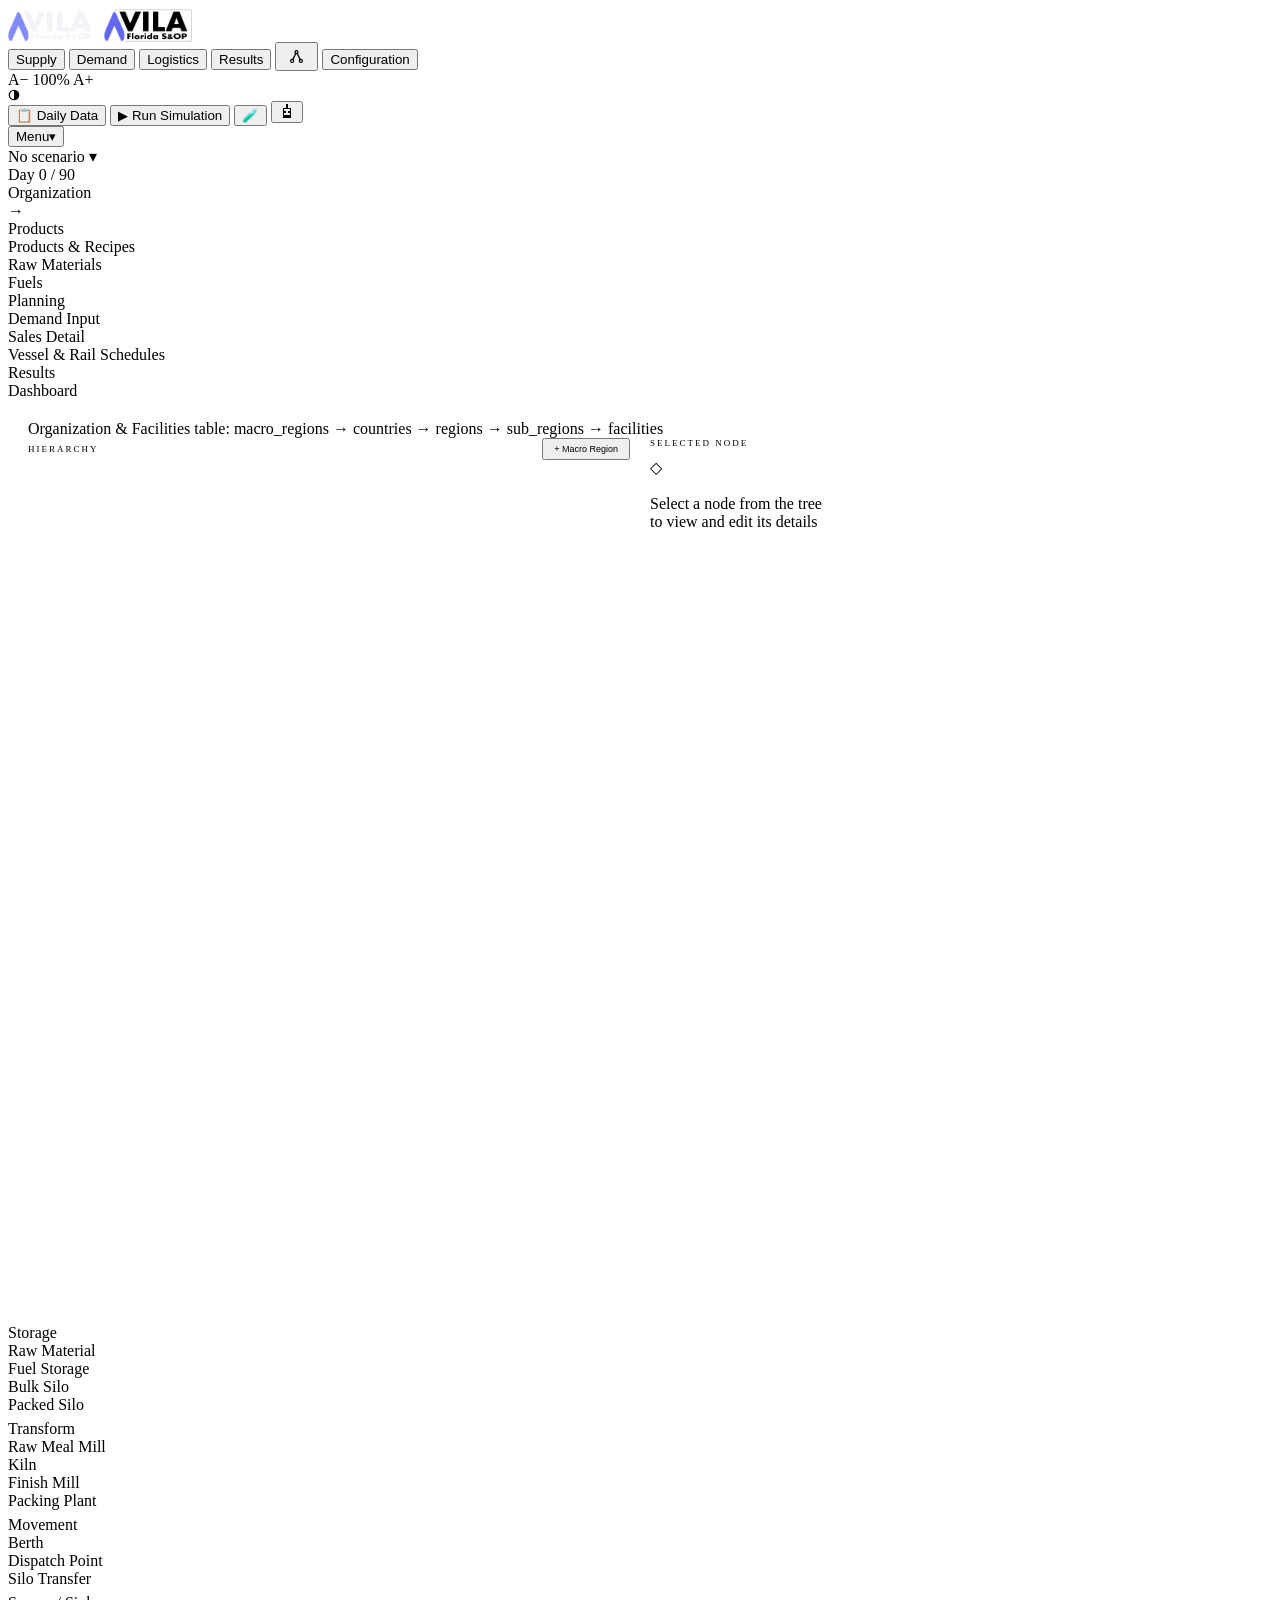
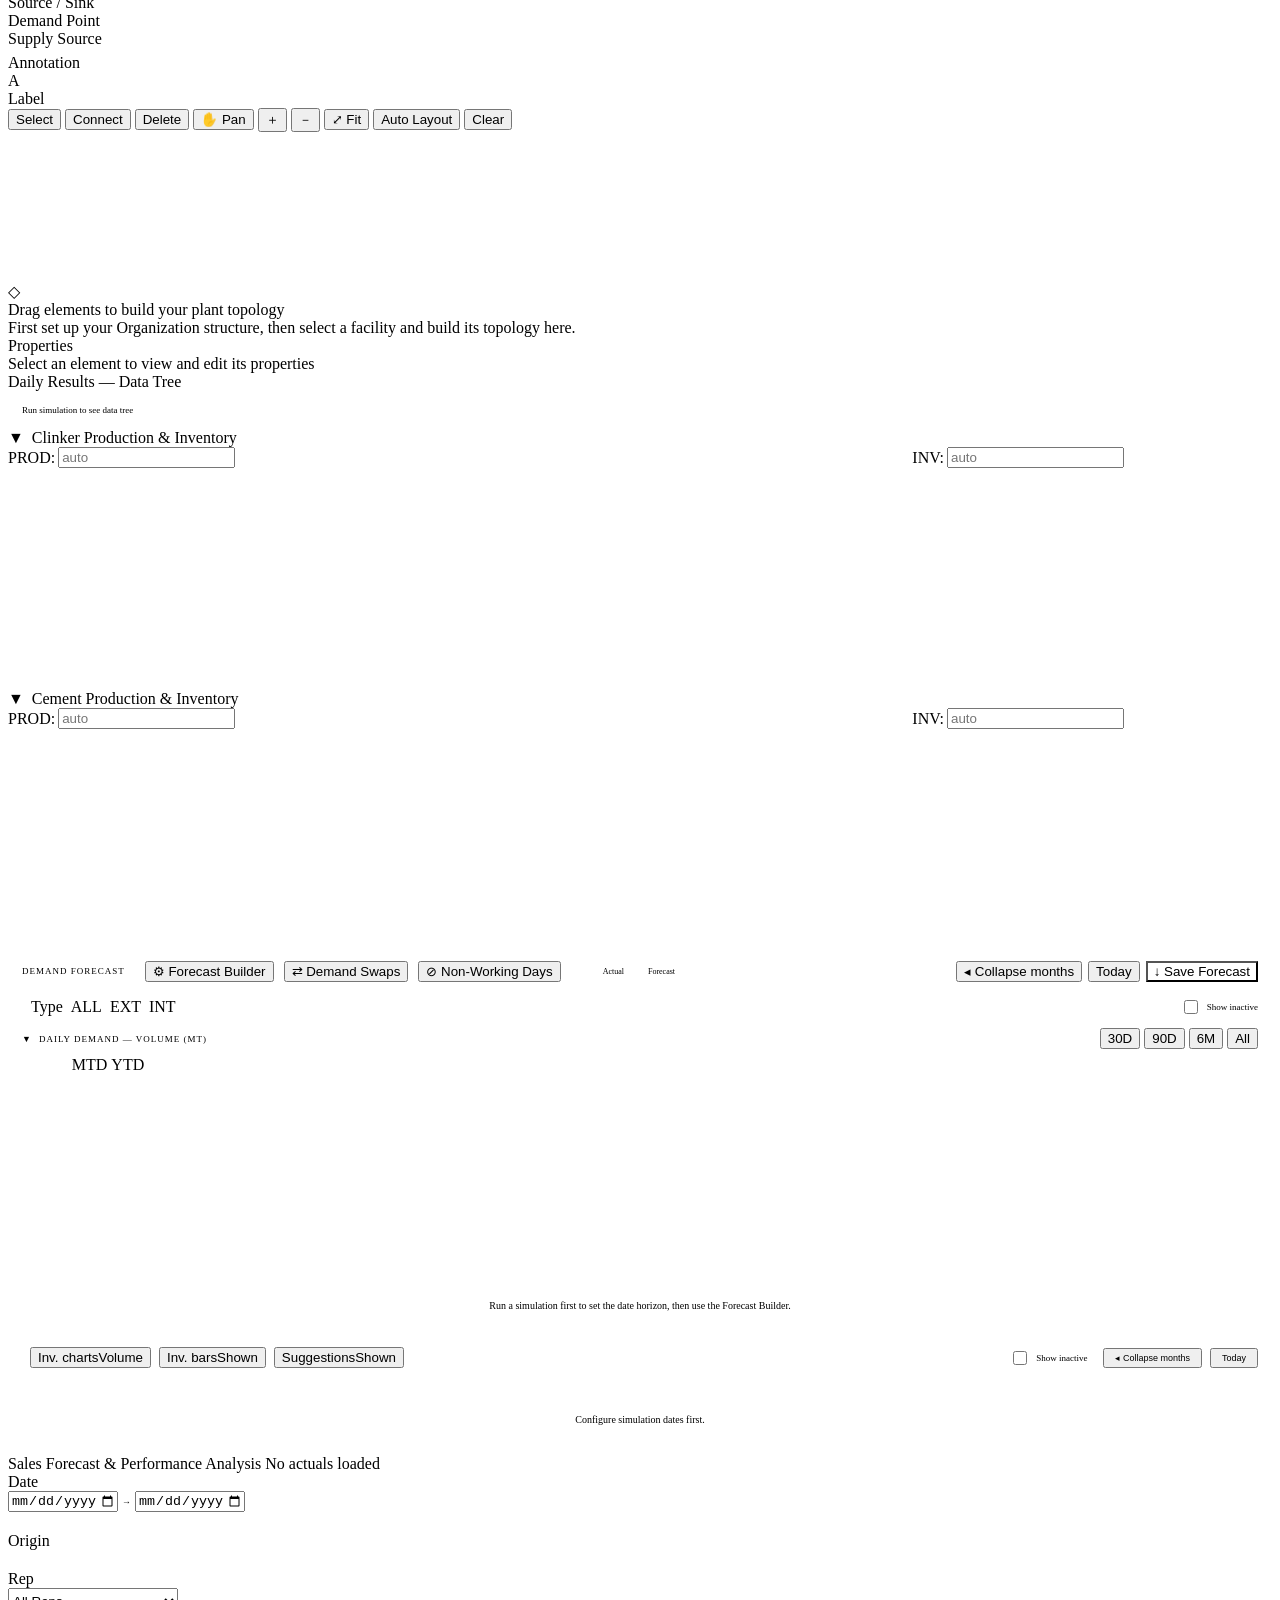
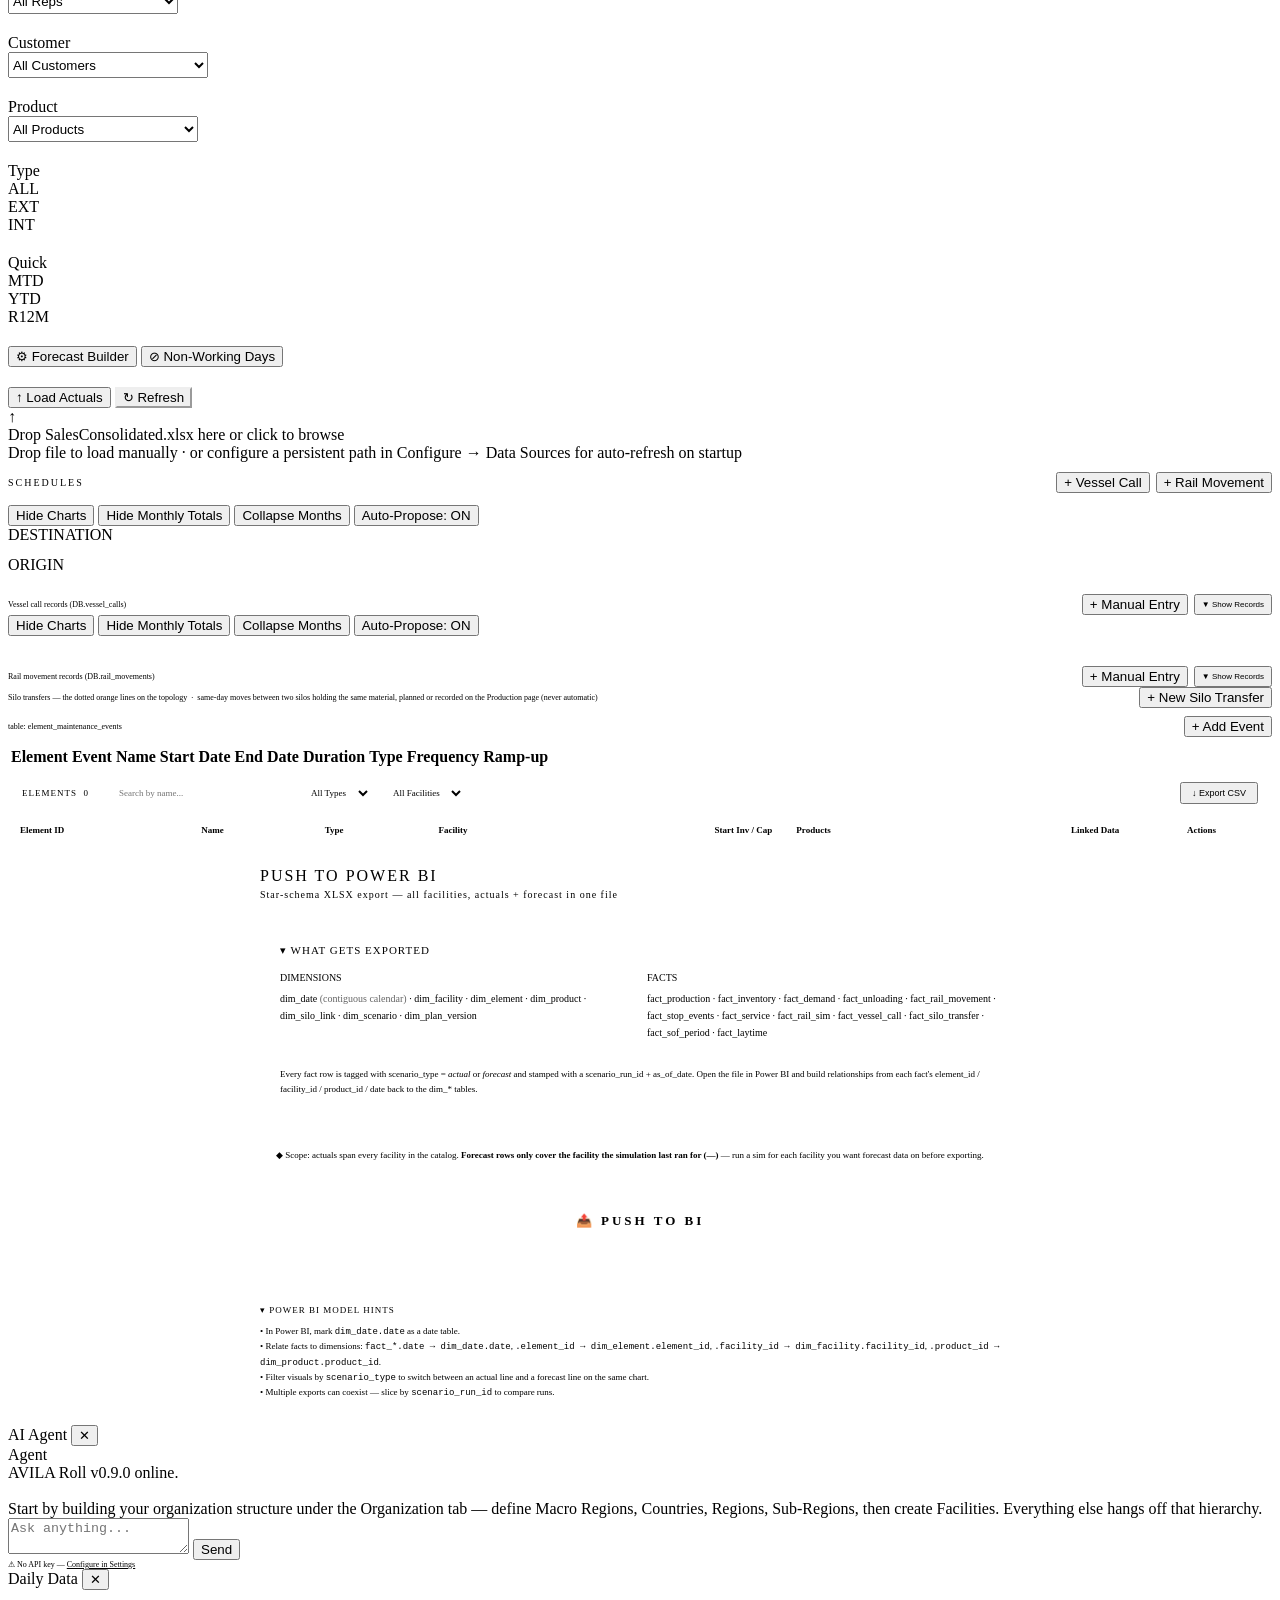
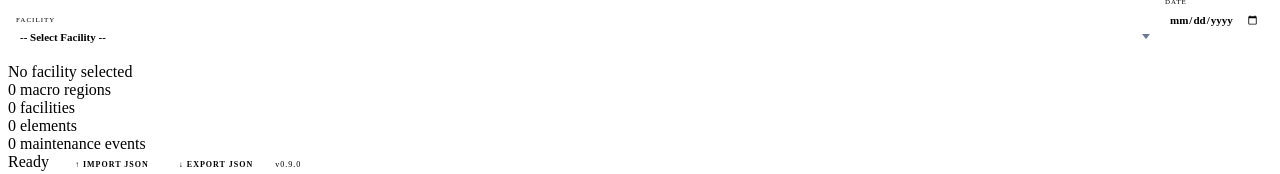
<file: src/roll/body.html>
</head>
<body>

<!-- TOPBAR -->
<div id="topbar">
  <div id="logo" style="display:flex;align-items:center;gap:8px"><img class="logo-dark" src="[data-uri]" style="height:34px;width:auto" alt="AVILA Florida S&amp;OP"><img class="logo-light" src="[data-uri]" style="height:34px;width:auto" alt="AVILA Florida S&amp;OP"></div>
  <div class="tb-div"></div>
  <button class="top-sec-btn" data-section="production" onclick="switchTopSection('production')">Supply</button>
  <button class="top-sec-btn" data-section="demand" onclick="switchTopSection('demand')">Demand</button>
  <button class="top-sec-btn" data-section="logistics" onclick="switchTopSection('logistics')">Logistics</button>
  <button class="top-sec-btn" data-section="results" onclick="switchTopSection('results')">Results</button>
  <button class="top-sec-btn" id="topo-nav-btn" onclick="switchView('topology')" title="Topology" style="margin-left:auto;display:inline-flex;align-items:center;justify-content:center;padding:5px 12px"><svg width="15" height="15" viewBox="0 0 24 24" fill="none" stroke="currentColor" stroke-width="2" stroke-linecap="round" aria-hidden="true"><circle cx="12" cy="5" r="2.4"/><circle cx="5" cy="19" r="2.4"/><circle cx="19" cy="19" r="2.4"/><line x1="11" y1="6.8" x2="6" y2="17"/><line x1="13" y1="6.8" x2="18" y2="17"/></svg></button>
  <button class="top-sec-btn" data-section="configuration" onclick="switchTopSection('configuration')">Configuration</button>
  <div class="tb-div"></div>
  <div class="tblfs-ctl" title="Table text size — scales row headers, column headers and data in every table">
    <span class="tblfs-btn" onclick="_setTblZoom(-1)">A−</span>
    <span class="tblfs-val" id="tblfs-val" onclick="_setTblZoom(0)" title="Click to reset to 100%">100%</span>
    <span class="tblfs-btn" onclick="_setTblZoom(1)">A+</span>
  </div>
  <div class="th-ctl" id="th-ctl">
    <span class="tblfs-btn th-btn" id="th-btn" onclick="thToggleMenu(event)" title="Colour theme — click to switch palette"><svg width="12" height="12" viewBox="0 0 24 24" aria-hidden="true"><circle cx="12" cy="12" r="9.5" fill="none" stroke="currentColor" stroke-width="2.4"/><path d="M12 2.5a9.5 9.5 0 0 1 0 19z" fill="currentColor"/></svg></span>
    <div class="th-menu" id="th-menu" style="display:none"></div>
  </div>
  <div class="tb-div"></div>
  <button class="tb-btn sec" id="daily-data-btn" onclick="toggleRealDataPanel()">📋 Daily Data</button>
  <button class="tb-btn" onclick="runSimulation()">▶ Run Simulation</button>
  <button class="tb-btn sec" onclick="stOpen()" title="Golden-scenario self-test — compare simulation output against a saved known-good baseline">🧪</button>
  <button id="ai-fab" onclick="toggleChat()" title="AI Agent"><svg viewBox="0 0 9 9" width="16" height="16" shape-rendering="crispEdges" style="pointer-events:none"><g fill="currentColor"><rect x="4" y="0" width="1" height="1"/><rect x="4" y="1" width="1" height="1"/><rect x="2" y="2" width="1" height="1"/><rect x="3" y="2" width="1" height="1"/><rect x="4" y="2" width="1" height="1"/><rect x="5" y="2" width="1" height="1"/><rect x="6" y="2" width="1" height="1"/><rect x="2" y="3" width="1" height="1"/><rect x="6" y="3" width="1" height="1"/><rect x="2" y="4" width="1" height="1"/><rect x="3" y="4" width="1" height="1"/><rect x="5" y="4" width="1" height="1"/><rect x="6" y="4" width="1" height="1"/><rect x="2" y="5" width="1" height="1"/><rect x="6" y="5" width="1" height="1"/><rect x="2" y="6" width="1" height="1"/><rect x="3" y="6" width="1" height="1"/><rect x="4" y="6" width="1" height="1"/><rect x="5" y="6" width="1" height="1"/><rect x="6" y="6" width="1" height="1"/><rect x="2" y="7" width="1" height="1"/><rect x="3" y="7" width="1" height="1"/><rect x="4" y="7" width="1" height="1"/><rect x="5" y="7" width="1" height="1"/><rect x="6" y="7" width="1" height="1"/></g></svg></button>
  <div class="mode-wrap">
    <span class="mode-lbl" id="mode-lbl" style="display:none"></span>
    <div class="tb-menu" id="tb-menu">
      <button class="tb-btn sec" id="tb-menu-btn" onclick="tbMenuToggle(event)" title="User, save, history and Push to BI"><span id="tb-menu-lbl">Menu</span><span id="tb-menu-badge"></span><span class="tb-menu-caret">▾</span></button>
      <div class="tb-menu-dd" id="tb-menu-dd" style="display:none">
        <div class="tb-menu-it" onclick="tbMenuPick('user')"><span>User</span><span class="tb-menu-sub" id="tb-mi-user-sub"></span></div>
        <div class="tb-menu-it" onclick="tbMenuPick('save')" title="Save the current scenario to its file now"><span>Save</span></div>
        <div class="tb-menu-it" onclick="tbMenuPick('history')" title="Browse and restore saved versions of this scenario"><span>History</span></div>
        <div class="tb-menu-it" onclick="tbMenuPick('bi')" title="Exports the Power BI workbook right away"><span>Push to BI</span></div>
      </div>
    </div>
    <div class="sc-pill" id="sc-switcher" onclick="scToggleDropdown(event)" title="Switch scenario">
      <span class="sc-dot none" id="sc-dot" title="Save status"></span>
      <span class="sc-name" id="sc-name">No scenario</span>
      <span class="sc-role-badge" id="sc-role-badge" style="display:none" title="Planning scenario — budget demand drives the simulation; watcher, merge, Sales catalog and Real Sales imports are off">PLANNING</span>
      <span class="sc-caret">▾</span>
    </div>
    <div id="sc-dropdown" class="sc-dropdown" style="display:none"></div>
    <div class="tb-div"></div>
    <span class="sim-date" id="sim-date-lbl">Day 0 / 90</span>
  </div>
</div>

<!-- MAIN -->
<div id="main">

<!-- LEFT NAV -->
<div id="leftnav">
  <div class="nav-scroll">
    <div class="nav-sec">
      <div class="nav-sec-hdr">Organization <div class="nav-add" onclick="switchView('location')" title="Manage">→</div></div>
      <div id="nav-facilities-list">
        <!-- populated dynamically -->
      </div>
    </div>
    <div class="nav-sec">
      <div class="nav-sec-hdr">Products</div>
      <div class="nav-cat" onclick="openCatalog('products')">Products & Recipes</div>
      <div class="nav-cat" onclick="openCatalog('raw_materials')">Raw Materials</div>
      <div class="nav-cat" onclick="openCatalog('fuels')">Fuels</div>
    </div>
    <div class="nav-sec">
      <div class="nav-sec-hdr">Planning</div>
      <div class="nav-cat" onclick="switchView('demand')">Demand Input</div>
      <div class="nav-cat" onclick="_openPageTab('AVILA_Sales.html','avila_sales','Sales Detail')" title="Opens in its own browser tab">Sales Detail</div>
      <div class="nav-cat" onclick="switchView('schedules')">Vessel & Rail Schedules</div>
    </div>
    <div class="nav-sec">
      <div class="nav-sec-hdr">Results</div>
      <div class="nav-cat" onclick="switchView('dashboard')">Dashboard</div>
    </div>
  </div>
</div>

<!-- CANVAS AREA -->
<div id="canvas-area">
  <div id="second-row">
    <!-- populated by switchTopSection() -->
  </div>

  <div id="view-container">

    <!-- LOCATION / ORGANIZATION VIEW -->
    <div id="location-view" class="view-panel">
      <div class="loc-inner" style="overflow-y:auto;height:100%;padding:20px;">
        <div class="loc-page-title">
          Organization & Facilities
          <span>table: macro_regions → countries → regions → sub_regions → facilities</span>
        </div>

        <div style="display:grid;grid-template-columns:1fr 1fr;gap:20px;align-items:start;">

          <!-- LEFT: Tree -->
          <div>
            <div style="display:flex;align-items:center;justify-content:space-between;margin-bottom:10px;">
              <div style="font-family:var(--mono);font-size:9px;letter-spacing:2px;color:var(--text-dim);text-transform:uppercase">Hierarchy</div>
              <button class="tb-btn sec" style="font-size:9px;padding:4px 10px" onclick="startAddNode('macro_region',null)">+ Macro Region</button>
            </div>
            <div id="location-tree" class="loc-tree">
              <!-- populated dynamically -->
            </div>
          </div>

          <!-- RIGHT: Detail / Edit panel -->
          <div>
            <div style="font-family:var(--mono);font-size:9px;letter-spacing:2px;color:var(--text-dim);text-transform:uppercase;margin-bottom:10px">Selected Node</div>
            <div id="loc-detail-panel" class="loc-detail">
              <div class="loc-detail-empty">◇<br><br>Select a node from the tree<br>to view and edit its details</div>
            </div>

            <!-- Facilities table for selected sub-region or parent -->
            <div id="fac-table-wrap" style="display:none;margin-top:16px;">
              <div style="display:flex;align-items:center;justify-content:space-between;margin-bottom:8px;">
                <div style="font-family:var(--mono);font-size:9px;letter-spacing:2px;color:var(--text-dim);text-transform:uppercase">Facilities</div>
                <button class="tb-btn sec" style="font-size:9px;padding:4px 10px" onclick="showModal('facility-modal')">+ Add Facility</button>
              </div>
              <table class="fac-table" id="fac-table">
                <thead><tr>
                  <th>Name</th><th>Type</th><th>Elements</th><th>Status</th><th></th>
                </tr></thead>
                <tbody id="fac-tbody"></tbody>
              </table>
            </div>
          </div>
        </div>
      </div>
    </div>

    <!-- TOPOLOGY VIEW -->
    <div id="topology-view" class="view-panel active">
      <div id="element-palette">
        <div class="pal-sec-title">Storage</div>
        <div class="pal-item" draggable="true" data-type="raw_material_storage" ondragstart="onPalDrag(event)"><div class="pal-shape"><div class="sh-circle" style="color:var(--amber)"></div></div>Raw Material</div>
        <div class="pal-item" draggable="true" data-type="fuel_storage" ondragstart="onPalDrag(event)"><div class="pal-shape"><div class="sh-circle" style="color:var(--red)"></div></div>Fuel Storage</div>
        <div class="pal-item" draggable="true" data-type="bulk_silo" ondragstart="onPalDrag(event)"><div class="pal-shape"><div class="sh-circle" style="color:var(--green)"></div></div>Bulk Silo</div>
        <div class="pal-item" draggable="true" data-type="packed_silo" ondragstart="onPalDrag(event)"><div class="pal-shape"><div class="sh-circle" style="color:var(--blue)"></div></div>Packed Silo</div>
        <div class="pal-sec-title" style="margin-top:6px">Transform</div>
        <div class="pal-item" draggable="true" data-type="raw_meal_mill" ondragstart="onPalDrag(event)"><div class="pal-shape"><div class="sh-diamond" style="color:var(--amber)"></div></div>Raw Meal Mill</div>
        <div class="pal-item" draggable="true" data-type="kiln" ondragstart="onPalDrag(event)"><div class="pal-shape"><div class="sh-diamond" style="color:var(--red)"></div></div>Kiln</div>
        <div class="pal-item" draggable="true" data-type="finish_mill" ondragstart="onPalDrag(event)"><div class="pal-shape"><div class="sh-diamond" style="color:var(--green)"></div></div>Finish Mill</div>
        <div class="pal-item" draggable="true" data-type="packing_plant" ondragstart="onPalDrag(event)"><div class="pal-shape"><div class="sh-diamond" style="color:var(--blue)"></div></div>Packing Plant</div>
        <div class="pal-sec-title" style="margin-top:6px">Movement</div>
        <div class="pal-item" draggable="true" data-type="berth" ondragstart="onPalDrag(event)"><div class="pal-shape"><div class="sh-rect" style="color:var(--blue)"></div></div>Berth</div>
        <div class="pal-item" draggable="true" data-type="dispatch_point" ondragstart="onPalDrag(event)"><div class="pal-shape"><div class="sh-rect" style="color:var(--green)"></div></div>Dispatch Point</div>
        <div class="pal-item" draggable="true" data-type="silo_transfer" ondragstart="onPalDrag(event)" onclick="slStartPick(null)" title="Link two silos that hold the same material. Drop it on a silo (or click here), then click the other silo."><div class="pal-shape"><div class="sh-xfer"></div></div>Silo Transfer</div>
        <div class="pal-sec-title" style="margin-top:6px">Source / Sink</div>
        <div class="pal-item" draggable="true" data-type="demand_point" ondragstart="onPalDrag(event)"><div class="pal-shape"><div class="sh-tri" style="border-bottom-color:var(--green)"></div></div>Demand Point</div>
        <div class="pal-item" draggable="true" data-type="supply_source" ondragstart="onPalDrag(event)"><div class="pal-shape"><div class="sh-tri-inv" style="border-top-color:var(--amber)"></div></div>Supply Source</div>
        <div class="pal-sec-title" style="margin-top:6px">Annotation</div>
        <div class="pal-item" draggable="true" data-type="label" ondragstart="onPalDrag(event)" onclick="addTopoLabelAtCenter()" title="Free text on the canvas — a title or a note. Drag it where you want it (or click here to drop one in the middle), then type the text in the Properties panel. Labels are only for reading: the simulation ignores them."><div class="pal-shape"><div class="sh-label">A</div></div>Label</div>
      </div>

      <div id="topo-canvas-wrap">
        <div id="canvas-toolbar">
          <button class="cv-tool active" id="tool-select" onclick="setTool('select')">Select</button>
          <button class="cv-tool" id="tool-connect" onclick="setTool('connect')">Connect</button>
          <button class="cv-tool" id="tool-delete" onclick="setTool('delete')">Delete</button>
          <span class="cv-div"></span>
          <button class="cv-tool" id="tool-pan" onclick="setTool('pan')" title="Pan (hand) — or hold Space and drag, or middle-mouse drag">✋ Pan</button>
          <button class="cv-tool" onclick="topoZoom(1.2)" title="Zoom in (or scroll wheel)">＋</button>
          <button class="cv-tool" onclick="topoZoom(1/1.2)" title="Zoom out">－</button>
          <button class="cv-tool" onclick="topoFitView()" title="Fit all visible elements in view">⤢ Fit</button>
          <span class="cv-div"></span>
          <button class="cv-tool" onclick="autoLayout()">Auto Layout</button>
          <button class="cv-tool" onclick="clearCanvas()">Clear</button>
        </div>
        <div id="topo-fac-filter"></div>
        <div id="sl-pick-bar"></div>
        <svg id="topo-svg" xmlns="http://www.w3.org/2000/svg">
          <defs>
            <marker id="arr" markerWidth="7" markerHeight="5" refX="7" refY="2.5" orient="auto"><polygon points="0 0,7 2.5,0 5" fill="var(--green-dim)" opacity=".8"/></marker>
            <marker id="arr-xfer" markerWidth="8" markerHeight="6" refX="8" refY="3" orient="auto-start-reverse" markerUnits="userSpaceOnUse"><polygon points="0 0,8 3,0 6" fill="var(--orange)"/></marker>
            <filter id="glow"><feGaussianBlur stdDeviation="2" result="b"/><feMerge><feMergeNode in="b"/><feMergeNode in="SourceGraphic"/></feMerge></filter>
          </defs>
          <g id="topo-viewport">
            <g id="conn-layer"></g>
            <g id="el-layer"></g>
            <line id="temp-line" x1="0" y1="0" x2="0" y2="0" stroke="var(--green)" stroke-width="1.5" stroke-dasharray="4 3" opacity="0" pointer-events="none"/>
            <rect id="marquee-rect" x="0" y="0" width="0" height="0" fill="rgba(var(--green-rgb),.08)" stroke="var(--green)" stroke-width="1" stroke-dasharray="4 3" opacity="0" pointer-events="none"/>
          </g>
        </svg>
        <div id="canvas-empty" class="empty-state">
          <div class="empty-diamond">◇</div>
          Drag elements to build your plant topology
          <div class="empty-hint">First set up your Organization structure, then select a facility and build its topology here.</div>
        </div>
      </div>

      <div id="props-panel">
        <div id="props-hdr">Properties <span id="props-type-lbl"></span></div>
        <div id="props-body"><div class="props-empty">Select an element to view and edit its properties</div></div>
      </div>
    </div>

    <!-- DASHBOARD VIEW -->
    <!-- RESULTS FILTER BAR (Dashboard + Data Table) — the shared filter bar, built by
         fltMount('res'); the selections are the same ones every planning page shows. -->
    <div id="view-window-bar" style="display:none">
      <div id="flt-res-bar" style="display:contents"></div>
      <button class="vw-btn" id="res-export-btn" onclick="exportResultsFull()" style="margin-left:auto"
              title="Every group, facility and element across the full simulation horizon — filters and collapse state are ignored">⤓ Export full data</button>
    </div>
    <!-- Active-filter tokens for the results views -->
    <div id="flt-res-toks" class="sup-toks" style="display:none"></div>

    <!-- RESULTS → DASHBOARD (network health) -->
    <div id="dashboard-view" class="view-panel" style="overflow-y:auto;background:var(--bg)">
      <div id="dash2-inner"></div>
    </div>

    <!-- RESULTS → DATA TABLE (the data tree and the two production/inventory charts) -->
    <div id="datatable-view" class="view-panel" style="overflow-y:auto;background:var(--bg)">
      <div class="dash-inner">
        <!-- DATA TREE TABLE -->
        <div class="dash-sec">
          <div class="dash-sec-hdr">Daily Results — Data Tree</div>
          <div class="dtree-wrap" id="dtree-wrap">
            <div style="font-family:var(--mono);font-size:9px;color:var(--text-dim);padding:14px">Run simulation to see data tree</div>
          </div>
        </div>
        <!-- CLINKER CHART (collapsible) -->
        <div class="dash-sec" id="dash-clk-sec">
          <div class="dash-sec-hdr" style="cursor:pointer;user-select:none;display:flex;align-items:center;gap:8px" onclick="_dashToggle('dash-clk-body',this)">
            <span id="dash-clk-arrow">▼</span> Clinker Production &amp; Inventory
          </div>
          <div id="dash-clk-body">
            <div style="display:flex;gap:0;align-items:stretch" onclick="event.stopPropagation()">
              <div style="flex:1;min-width:0">
                <div style="display:flex;justify-content:space-between;padding-right:8px;margin-bottom:2px">
                  <div style="display:flex;align-items:center;gap:3px">
                    <span class="chart-axis-lbl">PROD:</span>
                    <input id="dash-clk-prod-max" type="number" class="chart-axis-inp" placeholder="auto" title="Left axis max" oninput="_chartRedrawFns['dash-clk-legend']&&_chartRedrawFns['dash-clk-legend']()">
                  </div>
                  <div style="display:flex;align-items:center;gap:3px">
                    <span class="chart-axis-lbl">INV:</span>
                    <input id="dash-clk-inv-max" type="number" class="chart-axis-inp" placeholder="auto" title="Right axis max" oninput="_chartRedrawFns['dash-clk-legend']&&_chartRedrawFns['dash-clk-legend']()">
                  </div>
                </div>
                <canvas id="dash-clk-chart" style="width:100%;height:220px;display:block"></canvas>
              </div>
              <div id="dash-clk-legend" style="display:flex;flex-direction:column;gap:10px;padding-left:10px;min-width:130px;border-left:1px solid var(--border2)"></div>
            </div>
          </div>
        </div>
        <!-- CEMENT CHART (collapsible) -->
        <div class="dash-sec" id="dash-cem-sec">
          <div class="dash-sec-hdr" style="cursor:pointer;user-select:none;display:flex;align-items:center;gap:8px" onclick="_dashToggle('dash-cem-body',this)">
            <span id="dash-cem-arrow">▼</span> Cement Production &amp; Inventory
          </div>
          <div id="dash-cem-body">
            <div style="display:flex;gap:0;align-items:stretch" onclick="event.stopPropagation()">
              <div style="flex:1;min-width:0">
                <div style="display:flex;justify-content:space-between;padding-right:8px;margin-bottom:2px">
                  <div style="display:flex;align-items:center;gap:3px">
                    <span class="chart-axis-lbl">PROD:</span>
                    <input id="dash-cem-chart-lmax" type="number" class="chart-axis-inp" placeholder="auto" title="Left axis max (t/d)" oninput="_chartRedrawFns['dash-cem-legend']&&_chartRedrawFns['dash-cem-legend']()">
                  </div>
                  <div style="display:flex;align-items:center;gap:3px">
                    <span class="chart-axis-lbl">INV:</span>
                    <input id="dash-cem-chart-rmax" type="number" class="chart-axis-inp" placeholder="auto" title="Right axis max (inventory t)" oninput="_chartRedrawFns['dash-cem-legend']&&_chartRedrawFns['dash-cem-legend']()">
                  </div>
                </div>
                <canvas id="dash-cem-chart" style="width:100%;height:220px;display:block"></canvas>
              </div>
              <div id="dash-cem-legend" style="display:flex;flex-direction:column;gap:10px;padding-left:10px;min-width:130px;border-left:1px solid var(--border2)"></div>
            </div>
          </div>
        </div>
      </div>
    </div>

    <!-- DEMAND VIEW -->
    <div id="demand-view" class="view-panel" style="overflow:hidden;background:var(--bg)">
      <!-- Toolbar -->
      <div style="height:40px;background:var(--surface);border-bottom:1px solid var(--border);display:flex;align-items:center;padding:0 14px;gap:10px;flex-shrink:0">
        <span style="font-family:var(--mono);font-size:9px;letter-spacing:1px;color:var(--text-dim);text-transform:uppercase">Demand Forecast</span>
        <div class="tb-div"></div>
        <button class="tb-btn amber" onclick="openDemandBuilder(null)">⚙ Forecast Builder</button>
        <button class="tb-btn sec" onclick="openDemandSwapManager()">⇄ Demand Swaps</button>
        <button class="tb-btn sec" onclick="openNonWorkingDaysPanel()">⊘ Non-Working Days</button>
        <div style="display:flex;align-items:center;gap:8px;margin-left:8px;padding-left:8px;border-left:1px solid var(--border2)">
          <div style="display:flex;align-items:center;gap:4px;font-family:var(--mono);font-size:8px;color:var(--green)">
            <div style="width:12px;height:12px;background:rgba(var(--green-rgb),.15);border-left:2px solid rgba(var(--green-rgb),.5)"></div>Actual
          </div>
          <div style="display:flex;align-items:center;gap:4px;font-family:var(--mono);font-size:8px;color:var(--text-dim)">
            <div style="width:12px;height:12px;background:transparent;border:1px solid var(--border2)"></div>Forecast
          </div>
        </div>
        <div style="margin-left:auto;display:flex;gap:6px">
          <button class="tb-btn sec" id="dem-months-btn" onclick="_demToggleAllMonths()" title="Fold every month to its total — only the month and year totals stay">◂ Collapse months</button>
          <button class="tb-btn sec" onclick="demandScrollToday()">Today</button>
          <button class="tb-btn" onclick="saveDemandValues()" style="background:var(--green);color:var(--bg)">↓ Save Forecast</button>
        </div>
      </div>
      <!-- Demand filter bar — the shared filter bar (fltMount('dem'); the selections are the same ones
           every planning page shows), then this page's own INT/EXT type chips and Show inactive. -->
      <div id="dem-filter-bar" style="flex-shrink:0;background:var(--surface);border-bottom:1px solid var(--border);padding:6px 14px;display:flex;align-items:center;gap:8px;flex-wrap:wrap">
        <div id="flt-dem-bar" style="display:contents"></div>
        <div style="width:1px;height:20px;background:var(--border2)"></div>
        <span class="sp-filter-label">Type</span>
        <div class="sp-chip green active" id="dem-type-all" onclick="_demOnTypeChange('all')">ALL</div>
        <div class="sp-chip"             id="dem-type-ext" onclick="_demOnTypeChange('EXT')">EXT</div>
        <div class="sp-chip"             id="dem-type-int" onclick="_demOnTypeChange('INT')">INT</div>
        <label style="margin-left:auto;display:flex;align-items:center;gap:6px;cursor:pointer;font-family:var(--mono);font-size:9px;color:var(--text-dim)">
          <input type="checkbox" id="dem-show-inactive" onchange="window._demShowInactive=this.checked;renderDemandView()" style="width:14px;height:14px;accent-color:var(--green);cursor:pointer">
          <span>Show inactive</span>
        </label>
      </div>
      <!-- Active-filter tokens (shared filter bar) -->
      <div id="flt-dem-toks" class="sup-toks"></div>
      <!-- Daily demand chart — mirrors the Sales page daily chart (actual+forecast bars,
           last-year area behind, working-day average guides) -->
      <div style="flex-shrink:0;background:var(--surface);border-bottom:1px solid var(--border)">
        <div style="display:flex;align-items:center;gap:8px;padding:5px 14px;cursor:pointer;user-select:none" onclick="_demChartToggle()">
          <span id="dem-chart-arrow" style="font-family:var(--mono);font-size:9px;color:var(--text-dim)">▼</span>
          <span style="font-family:var(--mono);font-size:9px;letter-spacing:1px;color:var(--text-dim);text-transform:uppercase">Daily Demand — Volume (MT)</span>
          <div id="dem-chart-legend" style="display:flex;gap:12px;margin-left:14px;font-family:var(--mono);font-size:8px;color:var(--text-dim);flex-wrap:wrap"></div>
          <div style="margin-left:auto;display:flex;gap:4px" onclick="event.stopPropagation()">
            <button class="tb-btn sec dem-chart-rng" onclick="_demChartSetRange('30',this)">30D</button>
            <button class="tb-btn sec dem-chart-rng active" onclick="_demChartSetRange('90',this)">90D</button>
            <button class="tb-btn sec dem-chart-rng" onclick="_demChartSetRange('180',this)">6M</button>
            <button class="tb-btn sec dem-chart-rng" onclick="_demChartSetRange('all',this)">All</button>
          </div>
        </div>
        <div id="dem-chart-body" style="height:200px;padding:0 10px 6px;display:flex;gap:10px">
          <!-- LEFT: MTD/YTD comparison (LY · CY · BGT) -->
          <div style="width:180px;flex-shrink:0;display:flex;flex-direction:column;border-right:1px solid var(--border2);padding-right:10px">
            <div style="display:flex;gap:4px;justify-content:center;padding:2px 0">
              <span class="sp-chip active" id="dem-side-mtd" onclick="_demSideMode('MTD')" style="cursor:pointer">MTD</span>
              <span class="sp-chip" id="dem-side-ytd" onclick="_demSideMode('YTD')" style="cursor:pointer">YTD</span>
            </div>
            <div style="flex:1;min-height:0"><canvas id="dem-mini-mtd"></canvas></div>
            <div id="dem-side-cap-mtd" style="font-family:var(--mono);font-size:7px;text-align:center;color:var(--text-dim);padding:2px 0"></div>
          </div>
          <!-- CENTER: daily actual+forecast bars -->
          <div style="flex:1;min-width:0"><canvas id="dem-chart" style="width:100%;height:100%"></canvas></div>
          <!-- RIGHT: full-year comparison (LY · CY · BGT) -->
          <div style="width:180px;flex-shrink:0;display:flex;flex-direction:column;border-left:1px solid var(--border2);padding-left:10px">
            <div style="flex:1;min-height:0"><canvas id="dem-mini-fy"></canvas></div>
            <div id="dem-side-cap-fy" style="font-family:var(--mono);font-size:7px;text-align:center;color:var(--text-dim);padding:2px 0"></div>
          </div>
        </div>
      </div>
      <!-- Top scrollbar mirror -->
      <div style="overflow-x:auto;overflow-y:hidden;height:10px;flex-shrink:0;background:var(--surface);border-bottom:1px solid var(--border)" id="dem-top-scroll">
        <div id="dem-top-inner" style="height:1px"></div>
      </div>
      <!-- Table -->
      <div id="dem-actuals-warn" style="display:none;padding:7px 14px;background:rgba(var(--amber-rgb),.08);border-bottom:1px solid rgba(var(--amber-rgb),.25);font-family:var(--mono);font-size:9px;flex-shrink:0"></div>
      <div style="flex:1;overflow:auto" id="demand-table-wrap">
        <div style="font-family:var(--mono);font-size:10px;color:var(--text-dim);padding:30px;text-align:center">
          Run a simulation first to set the date horizon, then use the Forecast Builder.
        </div>
      </div>
    </div>

    <!-- SUPPLY / PRODUCTION VIEW -->
    <div id="supply-view" class="view-panel" style="overflow:hidden;background:var(--bg)">

      <!-- ── FILTER BAR ─────────────────────────────────────── -->
      <div id="sup-filter-bar" style="flex-shrink:0;background:var(--surface);border-bottom:1px solid var(--border);padding:6px 14px;display:flex;align-items:center;gap:8px;flex-wrap:wrap">
        <!-- ── SHARED FILTER BAR ─────────────────────────────────────────────
             Time frame · Sub-region · Facility · Process · Product · Clear all, built by
             fltMount('sup'). The selections are shared by every planning page (window._flt),
             so what is picked here is what Demand, Logistics and Results show too. -->
        <div id="flt-sup-bar" style="display:contents"></div>
        <!-- Inventory charts: bar height as tonnes or as days of inventory (page-wide, remembered) -->
        <div class="tb-div"></div>
        <button type="button" class="sup-drop-btn" id="sup-inv-mode-btn" onclick="_supToggleInvMode()"
          title="Inventory charts show VOLUME in tonnes. Click for days of inventory.">
          <span class="k">Inv. charts</span><span class="v">Volume</span>
        </button>
        <!-- Inventory bar charts shown or hidden (page-wide, remembered) -->
        <button type="button" class="sup-drop-btn" id="sup-inv-hide-btn" onclick="_supToggleInvCharts()"
          title="The inventory bar charts are shown above each block's silo rows. Click to hide them and give the table more room.">
          <span class="k">Inv. bars</span><span class="v">Shown</span>
        </button>
        <!-- Campaign suggestions (the amber rows above the table): shown or hidden (remembered) -->
        <button type="button" class="sup-drop-btn" id="sup-sugg-btn" onclick="_supToggleSuggestions()"
          title="Campaign suggestions are shown above the table. Click to hide them.">
          <span class="k">Suggestions</span><span class="v">Shown</span>
        </button>
        <!-- Show inactive elements -->
        <label style="display:flex;align-items:center;gap:6px;cursor:pointer;font-family:var(--mono);font-size:9px;color:var(--text-dim);margin-left:auto;margin-right:8px">
          <input type="checkbox" id="sup-show-inactive" onchange="window._supShowInactive=this.checked;renderSupplyView()" style="width:14px;height:14px;accent-color:var(--green);cursor:pointer">
          <span>Show inactive</span>
        </label>
        <!-- Collapse / expand every month (the month and year totals stay) · Today -->
        <button class="tb-btn sec" id="sup-months-btn" style="font-size:9px;padding:3px 10px" onclick="_supToggleAllMonths()" title="Fold every month to its total — only the month and year totals stay">◂ Collapse months</button>
        <button class="tb-btn sec" style="font-size:9px;padding:3px 10px" onclick="supplyScrollToday()">Today</button>
      </div>

      <!-- Active-filter tokens — what is on right now; click a token's ✕ to drop it. -->
      <div id="flt-sup-toks" class="sup-toks"></div>

      <!-- ── CAMPAIGN CAPACITY WARNINGS ──────────────────── -->
      <div id="sup-campaign-warnings" style="flex-shrink:0"></div>

      <!-- Result of the last backward rail plan (a target typed into a terminal's Pulled to local yard cell) -->
      <div id="sup-plan-note" style="display:none"></div>

      <!-- ── EXISTING TABLE ─────────────────────────────────── -->
      <div style="overflow-x:auto;overflow-y:hidden;height:10px;flex-shrink:0;background:var(--surface);border-bottom:1px solid var(--border)" id="sup-top-scroll">
        <div id="sup-top-inner" style="height:1px"></div>
      </div>
      <div style="flex:1;overflow:auto" id="supply-table-wrap">
        <div style="font-family:var(--mono);font-size:10px;color:var(--text-dim);padding:30px;text-align:center">Configure simulation dates first.</div>
      </div>
    </div>

    <!-- SALES PERFORMANCE VIEW -->
    <div id="salesperf-view" class="view-panel">
      <div class="sp-inner">
        <div class="sp-page-title">
          Sales Forecast &amp; Performance Analysis
          <span id="sp-meta-lbl">No actuals loaded</span>
        </div>

        <!-- FILTER BAR — Cascading: Origin → Rep → Customer -->
        <div class="sp-filter-bar">
          <div class="sp-filter-label">Date</div>
          <input class="sp-fi" type="date" id="sp-date-from" style="width:110px"
            onchange="spDispatch({dateFrom:this.value})">
          <span style="font-family:var(--mono);font-size:9px;color:var(--text-dim)">→</span>
          <input class="sp-fi" type="date" id="sp-date-to" style="width:110px"
            onchange="spDispatch({dateTo:this.value})">
          <div style="width:1px;height:20px;background:var(--border2)"></div>
          <div class="sp-filter-label">Origin</div>
          <div id="sp-origin-chips" style="display:flex;gap:3px;flex-wrap:wrap"></div>
          <div style="width:1px;height:20px;background:var(--border2)"></div>
          <div class="sp-filter-label">Rep</div>
          <select class="sp-fi" id="sp-rep-sel" style="width:170px;height:26px"
            onchange="spDispatch({rep:this.value})">
            <option value="ALL">All Reps</option>
          </select>
          <div style="width:1px;height:20px;background:var(--border2)"></div>
          <div class="sp-filter-label">Customer</div>
          <select class="sp-fi" id="sp-cust-sel" style="width:200px;height:26px"
            onchange="spDispatch({customer:decodeURIComponent(this.value)})">
            <option value="ALL">All Customers</option>
          </select>
          <div style="width:1px;height:20px;background:var(--border2)"></div>
          <div class="sp-filter-label">Product</div>
          <select class="sp-fi" id="sp-prod-sel" style="width:190px;height:26px"
            onchange="spDispatch({product:decodeURIComponent(this.value)})">
            <option value="ALL">All Products</option>
          </select>
          <div style="width:1px;height:20px;background:var(--border2)"></div>
          <div class="sp-filter-label">Type</div>
          <div class="sp-chip green active" id="sp-type-all"  onclick="spDispatch({custType:'all'})">ALL</div>
          <div class="sp-chip"             id="sp-type-ext"   onclick="spDispatch({custType:'EXT'})">EXT</div>
          <div class="sp-chip"             id="sp-type-int"   onclick="spDispatch({custType:'INT'})">INT</div>
          <div style="width:1px;height:20px;background:var(--border2)"></div>
          <div class="sp-filter-label">Quick</div>
          <div class="sp-chip" id="sp-quick-mtd"  onclick="spSetQuickDate('MTD')">MTD</div>
          <div class="sp-chip" id="sp-quick-ytd"  onclick="spSetQuickDate('YTD')">YTD</div>
          <div class="sp-chip" id="sp-quick-r12m" onclick="spSetQuickDate('R12M')">R12M</div>
          <div style="width:1px;height:20px;background:var(--border2)"></div>
          <button class="tb-btn amber" onclick="openDemandBuilder(null)">⚙ Forecast Builder</button>
          <button class="tb-btn sec" onclick="openNonWorkingDaysPanel()">⊘ Non-Working Days</button>
          <div style="width:1px;height:20px;background:var(--border2)"></div>
          <button class="sp-upload-btn" onclick="document.getElementById('sp-file-input').click()">↑ Load Actuals</button>
          <button class="sp-upload-btn" style="border-color:var(--green);color:var(--green)" onclick="dsAutoRefreshAll();statMsg('Refreshing data sources…')">↻ Refresh</button>
          <input type="file" id="sp-file-input" accept=".xlsx,.xls" style="display:none" onchange="spHandleFile(this)">
        </div>

        <!-- UPLOAD ZONE (shown only when no data loaded) -->
        <div id="sp-upload-zone" class="sp-upload-zone" onclick="document.getElementById('sp-file-input').click()"
          ondragover="event.preventDefault();this.classList.add('drag')"
          ondragleave="this.classList.remove('drag')"
          ondrop="event.preventDefault();this.classList.remove('drag');spHandleFile({files:event.dataTransfer.files})">
          <div class="sp-upload-icon">↑</div>
          <div class="sp-upload-title">Drop SalesConsolidated.xlsx here or click to browse</div>
          <div class="sp-upload-hint">Drop file to load manually · or configure a persistent path in Configure → Data Sources for auto-refresh on startup</div>
          <div id="sp-upload-msg" style="margin-top:10px"></div>
          <div class="sp-progress" id="sp-progress" style="width:300px;margin:10px auto 0;display:none"><div class="sp-progress-bar" id="sp-progress-bar" style="width:0%"></div></div>
        </div>

        <!-- CONTENT (shown after data loaded) -->
        <div id="sp-content" style="display:none;flex-direction:column;gap:14px">

          <!-- KPI STRIP -->
          <div class="sp-kpi-strip">
            <div class="sp-kpi"><div class="sp-kpi-lbl">Avg Daily Volume</div><div class="sp-kpi-val sp-cell-g" id="sp-kpi-avg">—</div><div class="sp-kpi-sub">selected scope</div></div>
            <div class="sp-kpi"><div class="sp-kpi-lbl">Peak Day</div><div class="sp-kpi-val sp-cell-a" id="sp-kpi-peak">—</div><div class="sp-kpi-sub" id="sp-kpi-peak-dt">—</div></div>
            <div class="sp-kpi"><div class="sp-kpi-lbl">Total Volume</div><div class="sp-kpi-val" id="sp-kpi-total">—</div><div class="sp-kpi-sub" id="sp-kpi-period">—</div></div>
            <div class="sp-kpi"><div class="sp-kpi-lbl">Active Customers</div><div class="sp-kpi-val" id="sp-kpi-custs">—</div><div class="sp-kpi-sub">in scope</div></div>
            <div class="sp-kpi"><div class="sp-kpi-lbl">Open Commitments</div><div class="sp-kpi-val sp-cell-a" id="sp-kpi-commits">—</div><div class="sp-kpi-sub">pending approval</div></div>
          </div>

          <!-- CHART CARD -->
          <div class="sp-card">
            <div class="sp-card-hdr">
              <div style="display:flex;align-items:center;gap:10px">
                <span class="sp-card-title">Daily Shipments — Volume (MT)</span>
                <span id="sp-scope-badge" style="display:none"></span>
                <span id="sp-today-marker" class="sp-today-badge">TODAY</span>
              </div>
              <div style="display:flex;align-items:center;gap:8px">
                <div class="sp-ctrls" id="sp-range-ctrls">
                  <div class="sp-ctrl" onclick="spSetRange('30',this)">30D</div>
                  <div class="sp-ctrl active" onclick="spSetRange('90',this)">90D</div>
                  <div class="sp-ctrl" onclick="spSetRange('180',this)">6M</div>
                  <div class="sp-ctrl" onclick="spSetRange('all',this)">All</div>
                </div>
              </div>
            </div>
            <div class="sp-legend" id="sp-chart-legend"></div>
            <div style="position:relative;height:220px"><canvas id="sp-chart"></canvas></div>
          </div>

          <!-- PERFORMANCE TABLE — full width with inline forecast dropdowns -->
          <div class="sp-card" style="padding:0">
            <div class="sp-card-hdr" style="padding:8px 12px">
              <span class="sp-card-title">Performance &amp; Forecast</span>
              <div style="display:flex;gap:5px;align-items:center">
                <div class="sp-ctrl" onclick="spExpandAll(true)">Expand All</div>
                <div class="sp-ctrl" onclick="spExpandAll(false)">Collapse</div>
              </div>
            </div>
            <!-- Legend -->
            <div class="sp-tbl-legend">
              <div class="sp-tbl-leg-item"><div class="sp-tbl-leg-swatch" style="background:rgba(var(--green-rgb),.12);border-color:rgba(var(--green-rgb),.4);color:var(--green)">A</div>Actual (from Excel)</div>
              <div class="sp-tbl-leg-item"><div class="sp-tbl-leg-swatch" style="background:rgba(var(--amber-rgb),.08);border-color:rgba(var(--amber-rgb),.3);color:var(--amber)">F</div>Forecast (from builder)</div>
              <div class="sp-tbl-leg-item"><div class="sp-tbl-leg-swatch" style="background:rgba(var(--red-rgb),.12);border-color:rgba(var(--red-rgb),.5);color:var(--red)">T</div>Today</div>
            </div>
            <div class="sp-tbl-wrap">
              <table class="sp-tbl" id="sp-table">
                <thead id="sp-thead"></thead>
                <tbody id="sp-tbody"></tbody>
              </table>
            </div>
            <!-- Commit footer -->
            <div class="sp-tbl-footer">
              <span class="sp-tbl-footer-scope" id="sp-fc-scope">Period total</span>
              <div class="sp-tbl-footer-sep"></div>
              <span class="sp-tbl-footer-lbl">Actuals</span><span class="sp-tbl-footer-val sp-cell-g" id="sp-fc-actuals">—</span>
              <div class="sp-tbl-footer-sep"></div>
              <span class="sp-tbl-footer-lbl">Forecast</span><span class="sp-tbl-footer-val" id="sp-fc-forecast">—</span>
              <button class="sp-commit-btn" id="sp-commit-btn" onclick="spSaveForecast()" style="margin-left:auto">↓ Save Forecast</button>
            </div>
          </div>
        </div><!-- /sp-content -->
      </div><!-- /sp-inner -->
    </div><!-- /salesperf-view -->


    <!-- SCHEDULES VIEW -->
    <div id="schedules-view" class="view-panel">
      <div class="sched-inner">
        <!-- The Vessel / Rail / Truck sub-tabs live in the top menu (Logistics) and the
             Maintenance Calendar in Supply's — no second tab strip here. -->
        <div id="logi-sched-hdr" style="display:flex;align-items:center;justify-content:space-between">
          <div style="font-family:var(--mono);font-size:10px;letter-spacing:2px;color:var(--text);text-transform:uppercase">Schedules</div>
          <div style="display:flex;gap:6px">
            <button class="tb-btn amber" onclick="showModal('vessel-modal')">+ Vessel Call</button>
            <button class="tb-btn blue" onclick="showModal('rail-modal')">+ Rail Movement</button>
          </div>
        </div>
        <!-- SHARED FILTER BAR (Vessel / Rail / Truck) — built by fltMount('logi'); the selections are
             the same ones every planning page shows. Hidden on the Maintenance tab. -->
        <div id="logi-filter-bar" style="display:flex;flex-direction:column">
          <div style="display:flex;align-items:center;gap:8px;flex-wrap:wrap;background:var(--surface);border:1px solid var(--border);padding:6px 10px">
            <div id="flt-logi-bar" style="display:contents"></div>
          </div>
          <div id="flt-logi-toks" class="sup-toks" style="border:1px solid var(--border);border-top:none"></div>
        </div>
        <div id="sched-vessels" class="sched-content active">
          <!-- ── VESSEL TRANSPORT PLANNER ──────────────────────── -->
          <div id="vessel-planner-wrap">
            <div class="tp-header">
              <div class="tp-header-left">
                <button class="vw-btn logi-charts-btn" onclick="_toggleLogiCharts()" title="Show/hide the inventory charts to give the tables more room">Hide Charts</button>
                <button class="vw-btn logi-months-btn" onclick="_toggleLogiMonths()" title="Show/hide the monthly summary columns">Hide Monthly Totals</button>
                <button class="vw-btn logi-fold-btn" onclick="_toggleLogiFold()" title="Fold every month to its total — only the month and year totals stay">Collapse Months</button>
                <button class="vw-btn logi-sim-toggle" onclick="_toggleAutoPropose()" title="When ON, Run Simulation auto-proposes vessel calls to cover shortfalls. When OFF (Forecast mode), it only projects inventory from vessels/rail you have proposed — it adds nothing.">Auto-Propose: ON</button>
              </div>
            </div>
            <div id="vp-empty" style="font-family:var(--mono);font-size:9px;color:var(--text-dim);padding:24px;text-align:center;display:none"></div>
            <div id="vp-charts-section" style="display:none;margin-bottom:16px">
              <div id="vp-charts-inner" style="display:grid;grid-template-columns:1fr 1fr;gap:10px"></div>
            </div>
            <div id="vp-dest-section">
              <div class="tp-section-hdr">DESTINATION</div>
              <div class="tp-table-wrap" id="vp-dest-table-wrap">
                <table class="tp-table logi-tree" id="vp-dest-table"><thead><tr id="vp-dest-thead-row"></tr></thead><tbody id="vp-dest-tbody"></tbody></table>
              </div>
            </div>
            <div id="vp-orig-section" style="margin-top:12px">
              <div class="tp-section-hdr">ORIGIN</div>
              <div class="tp-table-wrap" id="vp-orig-table-wrap">
                <table class="tp-table" id="vp-orig-table"><thead><tr id="vp-orig-thead-row"></tr></thead><tbody id="vp-orig-tbody"></tbody></table>
              </div>
            </div>
          </div>
          <div style="margin-top:12px;border-top:1px solid var(--border2);padding-top:8px">
            <div style="display:flex;align-items:center;justify-content:space-between">
              <span style="font-family:var(--mono);font-size:8px;color:var(--text-dim)">Vessel call records (DB.vessel_calls)</span>
              <div style="display:flex;gap:6px">
                <button class="tb-btn amber" onclick="showModal('vessel-modal')">+ Manual Entry</button>
                <button class="tb-btn sec" style="font-size:8px" onclick="_vpToggleLegacy()">▼ Show Records</button>
              </div>
            </div>
            <div id="vp-legacy-wrap" style="display:none;margin-top:8px">
              <table class="sched-table"><thead><tr>
                <th>Vessel</th><th>Arrival Date</th><th>Cargo Type</th><th>Quantity (t)</th>
                <th>Unload Rate (t/h)</th><th>Transit Days</th><th>Destination Berth</th><th>Status</th><th></th>
              </tr></thead><tbody id="vessel-tbody"></tbody></table>
            </div>
          </div>
        </div>
        <div id="sched-rail" class="sched-content">
          <!-- ── RAIL TRANSPORT PLANNER ─────────────────────────── -->
          <div id="rail-planner-wrap">
            <!-- Header row: planner toggles (dates and filters live in the shared bar above) -->
            <div class="tp-header">
              <div class="tp-header-left">
                <button class="vw-btn logi-charts-btn" onclick="_toggleLogiCharts()" title="Show/hide the inventory charts to give the tables more room">Hide Charts</button>
                <button class="vw-btn logi-months-btn" onclick="_toggleLogiMonths()" title="Show/hide the monthly summary columns">Hide Monthly Totals</button>
                <button class="vw-btn logi-fold-btn" onclick="_toggleLogiFold()" title="Fold every month to its total — only the month and year totals stay">Collapse Months</button>
                <button class="vw-btn logi-sim-toggle" onclick="_toggleAutoPropose()" title="When ON, Run Simulation auto-proposes vessel calls to cover shortfalls. When OFF (Forecast mode), it only projects inventory from vessels/rail you have proposed — it adds nothing.">Auto-Propose: ON</button>
              </div>
            </div>
            <!-- Exception banner: rail loading shortfalls + terminals below safety stock -->
            <div id="rp-exceptions" style="display:none"></div>
            <!-- One full-width destination chart: all selected destinations & products over the range -->
            <div id="rp-charts-section" style="display:none;margin-bottom:16px">
              <div id="rp-charts-inner"></div>
            </div>
            <!-- Result of the last backward plan typed into a PULLED TO LOCAL YARD cell (_rpPlanNote) -->
            <div id="rp-plan-note" style="display:none"></div>
            <!-- Push-cell colour legend (filled by rpRender) -->
            <div id="rp-legend" style="font-family:var(--mono);font-size:8px;color:var(--text-dim);margin:4px 0 6px;display:flex;gap:14px;align-items:center;flex-wrap:wrap"></div>
            <!-- Single merged planner table: ORIGIN (plan switches) then DESTINATIONS, same date columns -->
            <div id="rp-rail-section">
              <div class="tp-table-wrap" id="rp-rail-table-wrap">
                <table class="tp-table logi-tree" id="rp-rail-table"><thead><tr id="rp-thead-row"></tr></thead><tbody id="rp-rail-tbody"></tbody></table>
              </div>
            </div>
            <div id="rp-empty" style="font-family:var(--mono);font-size:9px;color:var(--text-dim);padding:24px;text-align:center;display:none">
              No rail lanes match the current filters
            </div>
          </div>
          <!-- Legacy table (collapsed, accessible via link) -->
          <div style="margin-top:12px;border-top:1px solid var(--border2);padding-top:8px">
            <div style="display:flex;align-items:center;justify-content:space-between">
              <span style="font-family:var(--mono);font-size:8px;color:var(--text-dim)">Rail movement records (DB.rail_movements)</span>
              <div style="display:flex;gap:6px">
                <button class="tb-btn blue" onclick="showModal('rail-modal')">+ Manual Entry</button>
                <button class="tb-btn sec" style="font-size:8px" onclick="_rpToggleLegacy()">▼ Show Records</button>
              </div>
            </div>
            <div id="rp-legacy-wrap" style="display:none;margin-top:8px">
              <table class="sched-table"><thead><tr>
                <th>Reference</th><th>Departure Date</th><th>From</th><th>To</th>
                <th>Wagons</th><th>Total (t)</th><th>Product</th><th>Transit Days</th><th>Min Load</th><th>Status</th><th></th>
              </tr></thead><tbody id="rail-tbody"></tbody></table>
            </div>
          </div>
        </div>
        <div id="sched-silo" class="sched-content">
          <div style="display:flex;align-items:center;justify-content:space-between;margin-bottom:8px">
            <div style="font-family:var(--mono);font-size:8px;color:var(--text-dim)">Silo transfers — the dotted orange lines on the topology &nbsp;·&nbsp; <span style="color:var(--orange)">same-day moves between two silos holding the same material, planned or recorded on the Production page (never automatic)</span></div>
            <button class="tb-btn sec" onclick="slStartPick(null)">+ New Silo Transfer</button>
          </div>
          <div id="silo-xfer-register"></div>
        </div>
        <div id="sched-maintenance" class="sched-content">
          <div style="display:flex;align-items:center;justify-content:space-between;margin-bottom:8px">
            <div style="font-family:var(--mono);font-size:8px;color:var(--text-dim)">table: element_maintenance_events</div>
            <button class="tb-btn amber" onclick="openMaintModalFromCalendar()">+ Add Event</button>
          </div>
          <table class="sched-table"><thead><tr>
            <th>Element</th><th>Event Name</th><th>Start Date</th><th>End Date</th>
            <th>Duration</th><th>Type</th><th>Frequency</th><th>Ramp-up</th><th></th>
          </tr></thead><tbody id="maint-tbody"></tbody></table>
        </div>
      </div>
    </div>

    <!-- CATALOG VIEW -->
    <div id="catalog-view" class="view-panel">
      <div class="cat-inner">
        <div class="cat-tabs" id="cat-tabs"></div>
        <div id="cat-content"></div>
      </div>
    </div>

    <!-- ELEMENTS MANAGEMENT VIEW -->
    <div id="elements-view" class="view-panel" style="flex-direction:column;overflow:hidden;background:var(--bg)">
      <!-- Header bar -->
      <div style="height:48px;background:var(--surface);border-bottom:1px solid var(--border);padding:0 14px;display:flex;align-items:center;gap:10px;flex-shrink:0">
        <span style="font-family:var(--mono);font-size:9px;letter-spacing:1px;color:var(--text-dim);text-transform:uppercase">Elements &nbsp;<span id="elem-total" style="color:var(--green)">0</span></span>
        <div class="tb-div"></div>
        <input type="text" id="elem-filter-name" placeholder="Search by name..." oninput="renderElementsTable()"
          style="padding:5px 10px;background:var(--surface2);border:1px solid var(--border2);color:var(--text);font-family:var(--mono);font-size:9px;width:180px">
        <select id="elem-filter-type" onchange="renderElementsTable()"
          style="padding:5px 8px;background:var(--surface2);border:1px solid var(--border2);color:var(--text);font-family:var(--mono);font-size:9px">
          <option value="">All Types</option>
        </select>
        <select id="elem-filter-fac" onchange="renderElementsTable()"
          style="padding:5px 8px;background:var(--surface2);border:1px solid var(--border2);color:var(--text);font-family:var(--mono);font-size:9px">
          <option value="">All Facilities</option>
        </select>
        <button class="tb-btn sec" style="margin-left:auto;font-size:9px;padding:4px 10px" onclick="exportElementsCSV()">↓ Export CSV</button>
      </div>
      <!-- Table -->
      <div style="flex:1;overflow:auto">
        <table style="width:100%;border-collapse:collapse;font-family:var(--mono);font-size:9px">
          <thead>
            <tr style="position:sticky;top:0;background:var(--surface2);z-index:2">
              <th style="padding:8px 12px;text-align:left;color:var(--text-dim);font-weight:600;border-bottom:2px solid var(--border2);white-space:nowrap">Element ID</th>
              <th style="padding:8px 12px;text-align:left;color:var(--text-dim);font-weight:600;border-bottom:2px solid var(--border2)">Name</th>
              <th style="padding:8px 12px;text-align:left;color:var(--text-dim);font-weight:600;border-bottom:2px solid var(--border2);white-space:nowrap">Type</th>
              <th style="padding:8px 12px;text-align:left;color:var(--text-dim);font-weight:600;border-bottom:2px solid var(--border2)">Facility</th>
              <th style="padding:8px 12px;text-align:right;color:var(--text-dim);font-weight:600;border-bottom:2px solid var(--border2);white-space:nowrap">Start Inv / Cap</th>
              <th style="padding:8px 12px;text-align:left;color:var(--text-dim);font-weight:600;border-bottom:2px solid var(--border2)">Products</th>
              <th style="padding:8px 12px;text-align:right;color:var(--text-dim);font-weight:600;border-bottom:2px solid var(--border2);white-space:nowrap">Linked Data</th>
              <th style="padding:8px 12px;text-align:center;color:var(--text-dim);font-weight:600;border-bottom:2px solid var(--border2)">Actions</th>
            </tr>
          </thead>
          <tbody id="elements-tbody"></tbody>
        </table>
      </div>
    </div>

    <!-- ANALYSIS VIEW -->
    <!-- PUSH TO BI VIEW -->
    <div id="results-view" class="view-panel" style="overflow:auto;padding:24px">
      <div style="max-width:760px;margin:0 auto;font-family:var(--mono);color:var(--text)">
        <div style="font-size:16px;letter-spacing:2px;color:var(--green);margin-bottom:4px">PUSH TO POWER BI</div>
        <div style="font-size:10px;color:var(--text-dim);letter-spacing:1px;margin-bottom:24px">Star-schema XLSX export — all facilities, actuals + forecast in one file</div>

        <div style="border:1px solid var(--border2);background:var(--surface2);padding:20px;margin-bottom:20px">
          <div style="font-size:11px;color:var(--text);margin-bottom:12px;letter-spacing:1px">▾ WHAT GETS EXPORTED</div>
          <div style="display:grid;grid-template-columns:1fr 1fr;gap:14px;font-size:10px;line-height:1.7">
            <div>
              <div style="color:var(--blue);margin-bottom:4px">DIMENSIONS</div>
              <div style="color:var(--text-dim)">dim_date <span style="opacity:.6">(contiguous calendar)</span> · dim_facility · dim_element · dim_product · dim_silo_link · dim_scenario · dim_plan_version</div>
            </div>
            <div>
              <div style="color:var(--green);margin-bottom:4px">FACTS</div>
              <div style="color:var(--text-dim)">fact_production · fact_inventory · fact_demand · fact_unloading · fact_rail_movement · fact_stop_events · fact_service · fact_rail_sim · fact_vessel_call · fact_silo_transfer · fact_sof_period · fact_laytime</div>
            </div>
          </div>
          <div style="margin-top:14px;padding-top:12px;border-top:1px dashed var(--border2);font-size:9px;color:var(--text-dim);line-height:1.6">
            Every fact row is tagged with <span style="color:var(--amber)">scenario_type</span> = <i>actual</i> or <i>forecast</i> and stamped with a <span style="color:var(--amber)">scenario_run_id</span> + <span style="color:var(--amber)">as_of_date</span>. Open the file in Power BI and build relationships from each fact's element_id / facility_id / product_id / date back to the dim_* tables.
          </div>
        </div>

        <div style="border:1px solid var(--amber);background:rgba(var(--yellow-rgb),.05);padding:12px 16px;margin-bottom:20px;font-size:9px;color:var(--text-dim);line-height:1.7">
          <span style="color:var(--amber)">◆ Scope:</span> actuals span every facility in the catalog. <b style="color:var(--text)">Forecast rows only cover the facility the simulation last ran for (<span id="bi-active-fac">—</span>)</b> — run a sim for each facility you want forecast data on before exporting.
        </div>

        <button id="bi-push-btn" onclick="pushToBI()" style="width:100%;padding:18px;font-family:var(--mono);font-size:13px;letter-spacing:3px;background:var(--green);color:var(--on-lime);border:none;cursor:pointer;font-weight:700;transition:opacity .2s">
          📤 PUSH TO BI
        </button>
        <!-- Where the file lands — filled by _biRenderDest() whenever this view opens -->
        <div id="bi-push-dest" style="margin-top:9px;font-size:9px;text-align:center;color:var(--text-dim);line-height:1.6"></div>
        <div id="bi-push-msg" style="margin-top:14px;font-size:10px;text-align:center;min-height:14px"></div>

        <div style="margin-top:28px;font-size:9px;color:var(--text-dim);line-height:1.6">
          <div style="color:var(--text);margin-bottom:6px;letter-spacing:1px">▾ POWER BI MODEL HINTS</div>
          • In Power BI, mark <code>dim_date.date</code> as a date table.<br>
          • Relate facts to dimensions: <code>fact_*.date → dim_date.date</code>, <code>.element_id → dim_element.element_id</code>, <code>.facility_id → dim_facility.facility_id</code>, <code>.product_id → dim_product.product_id</code>.<br>
          • Filter visuals by <code>scenario_type</code> to switch between an actual line and a forecast line on the same chart.<br>
          • Multiple exports can coexist — slice by <code>scenario_run_id</code> to compare runs.
        </div>
      </div>
    </div>

    <!-- CONFIGURATION PAGE VIEW -->
    <div id="cfgpanel-view" class="view-panel" style="overflow:hidden;">
      <!-- populated by renderCfgPanel() -->
    </div>

  </div><!-- /view-container -->
</div><!-- /canvas-area -->

<!-- CHAT PANEL -->
<div id="chat-panel">
  <div id="chat-hdr">
    <span id="chat-hdr-lbl">AI Agent</span>
    <button class="panel-close-btn" onclick="toggleChat()" title="Close">✕</button>
  </div>
  <div id="chat-msgs">
    <div class="chat-msg agent">
      <div class="chat-msg-lbl">Agent</div>
      AVILA Roll v0.9.0 online.<br><br>
      Start by building your organization structure under the Organization tab — define Macro Regions, Countries, Regions, Sub-Regions, then create Facilities. Everything else hangs off that hierarchy.
    </div>
  </div>
  <div id="chat-in-area">
    <textarea id="chat-in" placeholder="Ask anything..." onkeydown="chatKey(event)"></textarea>
    <button id="chat-send" onclick="sendChat()">Send</button>
  </div>
  <div id="chat-key-area">
    <div id="chat-key-set" style="display:none;font-family:var(--mono);font-size:8px;color:var(--green)">✓ AI connected</div>
    <div id="chat-key-row" style="font-family:var(--mono);font-size:8px;color:var(--text-dim)">⚠ No API key — <span onclick="jumpToAiConfig()" style="color:var(--blue);cursor:pointer;text-decoration:underline">Configure in Settings</span></div>
  </div>
</div>

<!-- REAL DATA INPUT PANEL -->
<div id="real-data-panel">
  <div id="real-data-hdr">
    <span id="real-data-hdr-lbl">Daily Data</span>
    <button class="panel-close-btn" onclick="toggleRealDataPanel()" title="Close">✕</button>
  </div>
  <div id="real-data-form">
    <!-- Facility + Date Row -->
    <div style="display:grid;grid-template-columns:1fr auto;gap:8px;padding:8px;background:var(--surface2);border:1px solid var(--border2);margin-bottom:8px;align-items:end;">
      <div style="display:flex;flex-direction:column;gap:3px;">
        <label style="font-family:var(--mono);font-size:7px;letter-spacing:1px;color:var(--text-dim);text-transform:uppercase;">Facility</label>
        <select id="rd-facility" onchange="onRealDataFacilityChange(this.value)" style="padding:4px;background:var(--surface);border:1px solid var(--border2);color:var(--text);font-family:var(--mono);font-size:11px;font-weight:700;appearance:none;cursor:pointer;background-image:url('data:image/svg+xml,%3Csvg xmlns=%22http://www.w3.org/2000/svg%22 width=%228%22 height=%225%22%3E%3Cpath d=%22M0 0l4 5 4-5z%22 fill=%22%236b7a96%22/%3E%3C/svg%3E');background-repeat:no-repeat;background-position:right 7px center;padding-right:22px;">
          <option value="">-- Select Facility --</option>
        </select>
      </div>
      <div style="display:flex;flex-direction:column;gap:3px;">
        <label style="font-family:var(--mono);font-size:7px;letter-spacing:1px;color:var(--text-dim);text-transform:uppercase;">Date</label>
        <input type="date" id="rd-date" onchange="onRealDataDateChange(this.value)" style="padding:4px;background:var(--surface);border:1px solid var(--border2);color:var(--text);font-family:var(--mono);font-size:11px;font-weight:700;">
        <span id="rd-date-dow" style="font-family:var(--mono);font-size:10px;color:var(--text-dim);text-align:right;min-height:12px"></span>
      </div>
    </div>

    <!-- Dynamic Sections Container -->
    <div id="rd-sections-container"></div>
  </div>
</div>

</div><!-- /main -->

<!-- STATUSBAR -->
<div id="statusbar">
  <div class="stat-item"><div class="s-dot" style="background:var(--green);box-shadow:0 0 5px var(--green)"></div><span id="stat-fac">No facility selected</span></div>
  <div class="stat-sep"></div>
  <div class="stat-item"><span id="stat-macro">0 macro regions</span></div>
  <div class="stat-sep"></div>
  <div class="stat-item"><span id="stat-facs">0 facilities</span></div>
  <div class="stat-sep"></div>
  <div class="stat-item"><span id="stat-els">0 elements</span></div>
  <div class="stat-sep"></div>
  <div class="stat-item"><span id="stat-maint">0 maintenance events</span></div>
  <div class="stat-sep"></div>
  <div class="stat-item" style="margin-left:auto">
    <span id="stat-save">Ready</span>
    <input type="file" id="import-json-input" accept=".json" style="display:none" onchange="importJSON(this)">
    <span style="margin-left:12px;padding:2px 10px;font-family:var(--mono);font-size:8px;font-weight:700;letter-spacing:1px;color:var(--bg);background:var(--text-dim);cursor:pointer;text-transform:uppercase" onclick="document.getElementById('import-json-input').click()">↑ Import JSON</span>
    <span style="margin-left:6px;padding:2px 10px;font-family:var(--mono);font-size:8px;font-weight:700;letter-spacing:1px;color:var(--bg);background:var(--blue);cursor:pointer;text-transform:uppercase" onclick="exportJSON()">↓ Export JSON</span>
    <span style="margin-left:8px;font-family:var(--mono);font-size:8px;color:var(--text-dim);letter-spacing:1px">v0.9.0</span>
  </div>
</div>

<div class="tooltip" id="tooltip"></div>
<div id="modal-overlay" onclick="overlayClick(event)"><div class="modal" id="modal-content"></div></div>
</file>
